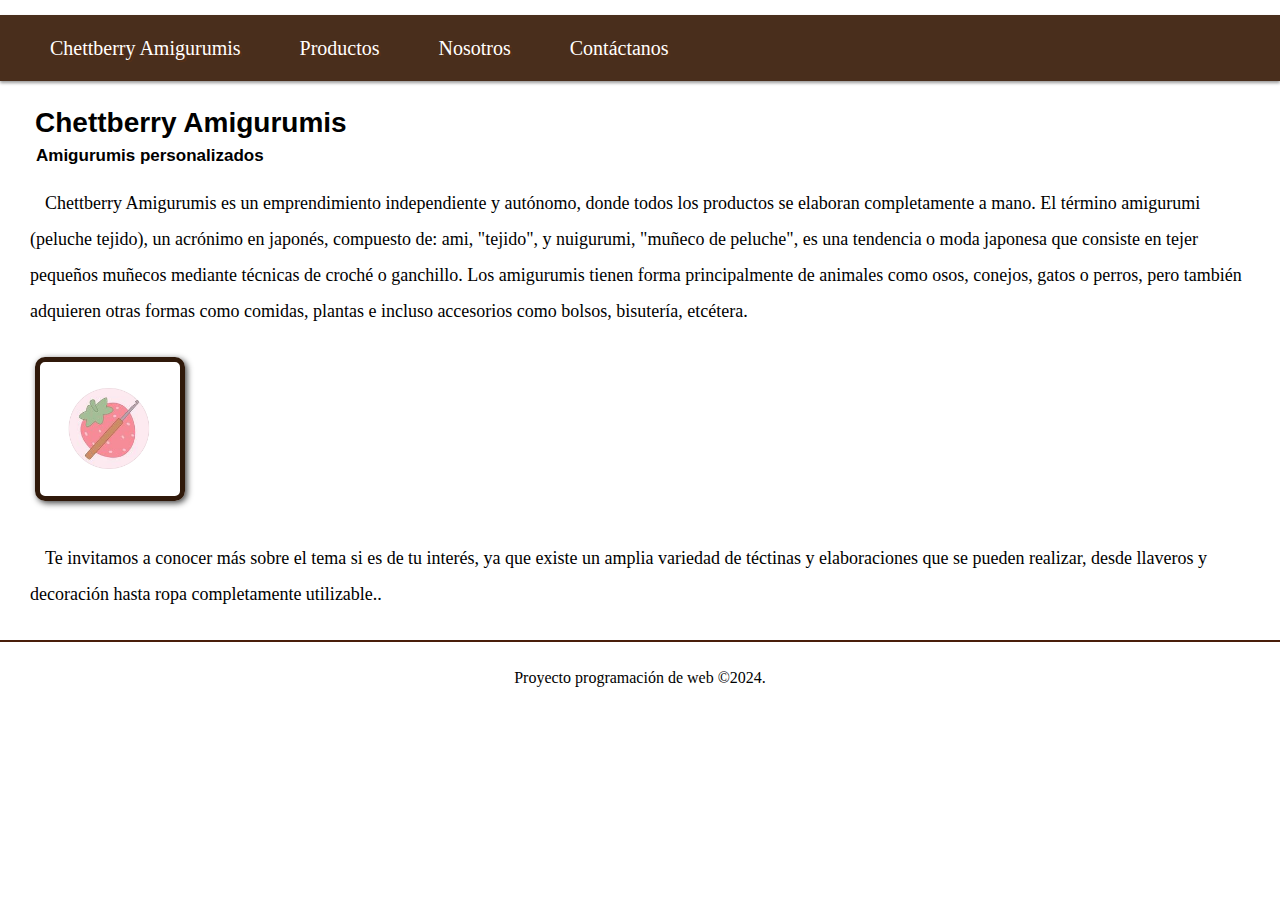
<file: HTMLS/Index.html>
<!DOCTYPE html>
<html lang="es">
   
  <head>
        <meta charset="UTF-8">
        <meta name="viewport" content="width=, initial-scale=1.0">
        <meta name="description"content="HTML5, CSS3 y JavaScript"> 
        <meta name="Keywords" content="HTML5, CSS3 y JavaScript">
        <title>Chettberry Amigurumis</title>
         <link rel="stylesheet" href="../css/estilos.css"> 
        <link rel="icon" href="../res/Logo.png" type="image/x-icon">
        
  </head>

  <body>
    <div id="cuerpo">
     <nav id='menu'>
            <ul> 
                <li> <a href="Index.html">Chettberry Amigurumis</a> </li>

                <li><a href='#'>Productos</a>
                    <ul>
                       <li><a href="Llaveros.html">Llaveros</a>
                          <ul>
                                 <li><a href="LlaverosPareja.html">Llaveros pareja</a></li>
                          </ul>
                       </li>
                       <li><a href="Coleccionables.html">Coleccionables</a></li>
                    </ul>
                 </li>
                <li><a href="Nosotros.html">Nosotros</a></li>

               <li><a href="Contáctanos.html">Contáctanos</a></li>
            </ul>
         </nav>
        
     <!-- El secction es usado para la información principal, el cual puede estar dividido en varios bloques o columnas -->
        <section id="seccion">
           
    <!-- El article sirve para dividir el contenido del section en diversos grupos por asi decirlo, puede incluir mensajes de foro, comentarios  -->
    <!-- Dentro del mismo article pueden haber otras secciones para organizar el contenido, estas pueden ser el header y el footer -->
            <article>
                
                <header>
        <!-- El hgroup es necesario usarlo cuando hay un titulo y subtitulo o más h en la misma cabecera -->
                    <hgroup>
                        <h1>Chettberry Amigurumis</h1>
                        <h3>Amigurumis personalizados</h3>
                    </hgroup>
                </header>
               
            <p>Chettberry Amigurumis es un emprendimiento independiente y autónomo, donde todos los productos se elaboran completamente a mano.
                El término amigurumi (peluche tejido), un acrónimo en japonés, compuesto de: ami, "tejido", y nuigurumi, "muñeco de peluche", es una tendencia o moda japonesa que consiste en tejer pequeños muñecos mediante técnicas de croché o ganchillo.
                Los amigurumis tienen forma principalmente de animales como osos, conejos, gatos o perros, pero también adquieren otras formas como comidas, plantas e incluso accesorios como bolsos, bisutería, etcétera.
            </p> 
                 
          <!-- El figure se usa para separar o resaltar los elementos visuales y diferenciarlos de la información  -->
                    <figure>
                        <img id="img_1" src="../res/Logo.png">
                    </figure> 
            </article>
            
            <article style="text-indent: 15px;">
             <p> Te invitamos a conocer más sobre el tema si es de tu interés, ya que existe un amplia variedad de téctinas y elaboraciones que se pueden realizar,
                desde llaveros y decoración hasta ropa completamente utilizable.. </p>
            </article>

        </section>

        <footer id="pie">
           Proyecto programación de web &copy;2024.
        </footer>
    </div>  
  </body>

  </html>
</file>
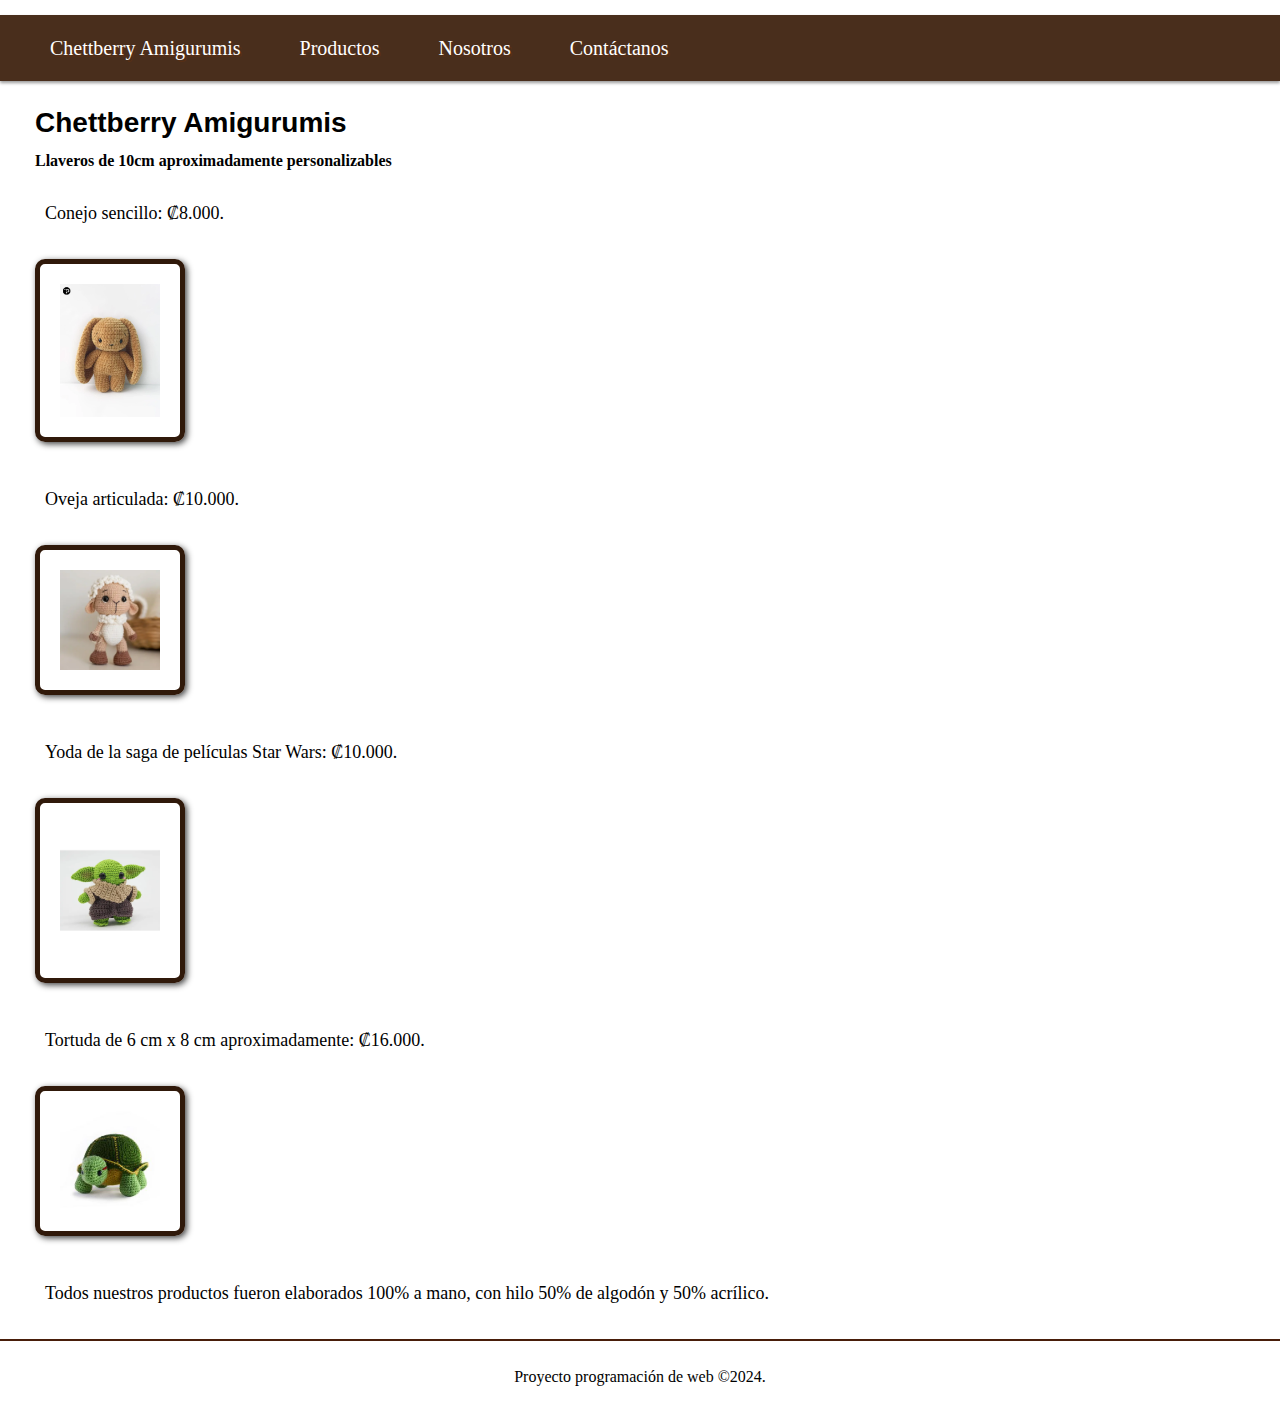
<file: HTMLS/Coleccionables.html>
<!DOCTYPE html>
<html lang="es">
   
  <head>
        <meta charset="UTF-8">
        <meta name="viewport" content="width=, initial-scale=1.0">
        <meta name="description"content="HTML5, CSS3 y JavaScript"> 
        <meta name="Keywords" content="HTML5, CSS3 y JavaScript">
        <title>Chettberry Amigurumis</title>
         <link rel="stylesheet" href="../css/estilos.css"> 
        <link rel="icon" href="../res/Logo.png" type="image/x-icon">
        
  </head>

  <body>
    <div id="cuerpo">
     <nav id='menu'>
            <ul> 
                <li> <a href="Index.html">Chettberry Amigurumis</a> </li>

                <li><a href='#'>Productos</a>
                    <ul>
                       <li><a href="Llaveros.html">Llaveros</a>
                          <ul>
                                 <li><a href="LlaverosPareja.html">Llaveros pareja</a></li>
                          </ul>
                       </li>
                       <li><a href="Coleccionables.html">Coleccionables</a></li>
                    </ul>
                 </li>
                <li><a href="Nosotros.html">Nosotros</a></li>

               <li><a href="Contactanos.html">Contáctanos</a></li>
            </ul>
         </nav>
        
     <!-- El secction es usado para la información principal, el cual puede estar dividido en varios bloques o columnas -->
        <section id="seccion">
           
    <!-- El article sirve para dividir el contenido del section en diversos grupos por asi decirlo, puede incluir mensajes de foro, comentarios  -->
    <!-- Dentro del mismo article pueden haber otras secciones para organizar el contenido, estas pueden ser el header y el footer -->
            <article>
                
                <header>
        <!-- El hgroup es necesario usarlo cuando hay un titulo y subtitulo o más h en la misma cabecera -->
                    <hgroup>
                        <h1>Chettberry Amigurumis</h1>
                        <h4>Llaveros de 10cm aproximadamente personalizables</h4>
                    </hgroup>
                </header>
        
            </article>
            
            <article>
                <p>Conejo sencillo: ₡8.000. </p> 
                 
                <figure>
                    <img id="img_1" src="../res/ConejoIndividual.webp">
                </figure> 

                <p> Oveja articulada: ₡10.000. </p> 
                 
                <figure>
                    <img id="img_1" src="../res/Oveja individual.webp">
                </figure> 

                <p>Yoda de la saga de películas Star Wars: ₡10.000. </p> 
                 
                <figure>
                    <img id="img_1" src="../res/Yoda.webp">
                </figure> 

                <p>Tortuda de 6 cm x 8 cm aproximadamente: ₡16.000. </p> 
                 
                <figure>
                    <img id="img_1" src="../res/TortugaIndividual.jpg">
                </figure> 

                
            </article>
            <article style="text-indent: 15px;">
             <p> Todos nuestros productos fueron elaborados 100% a mano, con hilo 50% de algodón y 50% acrílico. </p>
            </article>

        </section>

        <footer id="pie">
           Proyecto programación de web &copy;2024.
        </footer>
    </div>  
  </body>

  </html>
</file>
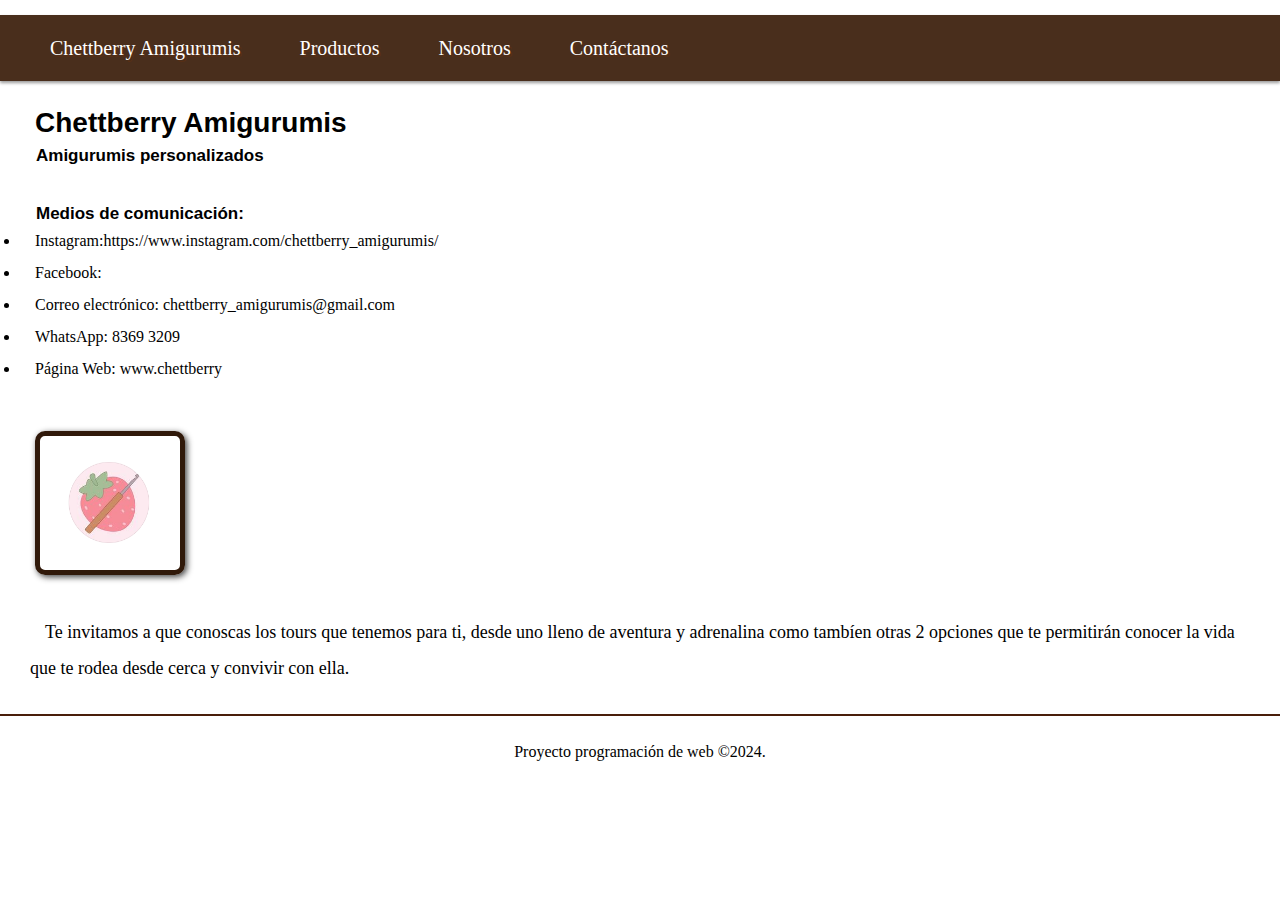
<file: HTMLS/Contactanos.html>
<!DOCTYPE html>
<html lang="es">
   
  <head>
        <meta charset="UTF-8">
        <meta name="viewport" content="width=, initial-scale=1.0">
        <meta name="description"content="HTML5, CSS3 y JavaScript"> 
        <meta name="Keywords" content="HTML5, CSS3 y JavaScript">
        <title>Chettberry Amigurumis</title>
         <link rel="stylesheet" href="../css/estilos.css"> 
        <link rel="icon" href="../res/Logo.png" type="image/x-icon">
        
  </head>

  <body>
    <div id="cuerpo">
     <nav id='menu'>
            <ul> 
                <li> <a href="Index.html">Chettberry Amigurumis</a> </li>

                <li><a href='#'>Productos</a>
                    <ul>
                       <li><a href="Llaveros.html">Llaveros</a>
                          <ul>
                                 <li><a href="LlaverosPareja.html">Llaveros pareja</a></li>
                          </ul>
                       </li>
                       <li><a href="Coleccionables.html">Coleccionables</a></li>
                    </ul>
                 </li>
                <li><a href="Nosotros.html">Nosotros</a></li>

               <li><a href="Contactanos.html">Contáctanos</a></li>
            </ul>
         </nav>
        
     <!-- El secction es usado para la información principal, el cual puede estar dividido en varios bloques o columnas -->
        <section id="seccion">
           
    <!-- El article sirve para dividir el contenido del section en diversos grupos por asi decirlo, puede incluir mensajes de foro, comentarios  -->
    <!-- Dentro del mismo article pueden haber otras secciones para organizar el contenido, estas pueden ser el header y el footer -->
            <article>
                
                <header>
        <!-- El hgroup es necesario usarlo cuando hay un titulo y subtitulo o más h en la misma cabecera -->
                    <hgroup>
                        <h1>Chettberry Amigurumis</h1>
                        <h3>Amigurumis personalizados</h3>
                    </hgroup>
                </header>
               
            <p><h3>Medios de comunicación:</h3>
                <ul>
                    <li>Instagram:https://www.instagram.com/chettberry_amigurumis/</li>
                    <li>Facebook:</li> 
                    <li>Correo electrónico: chettberry_amigurumis@gmail.com</li>
                    <li>WhatsApp: 8369 3209 </li>
                    <li>Página Web: www.chettberry</li>
                </ul>
            </p> 
                 
          <!-- El figure se usa para separar o resaltar los elementos visuales y diferenciarlos de la información  -->
                    <figure>
                        <img id="img_1" src="../res/Logo.png">
                    </figure> 
            </article>
            
            <article style="text-indent: 15px;">
             <p> Te invitamos a que conoscas los tours que tenemos para ti, desde uno lleno de aventura y adrenalina como tambíen otras 2 opciones que te permitirán conocer la vida que te rodea 
            desde cerca y convivir con ella. </p>
            </article>
        </section>

        <footer id="pie">
           Proyecto programación de web &copy;2024.
        </footer>
    </div>  
  </body>

  </html>
</file>
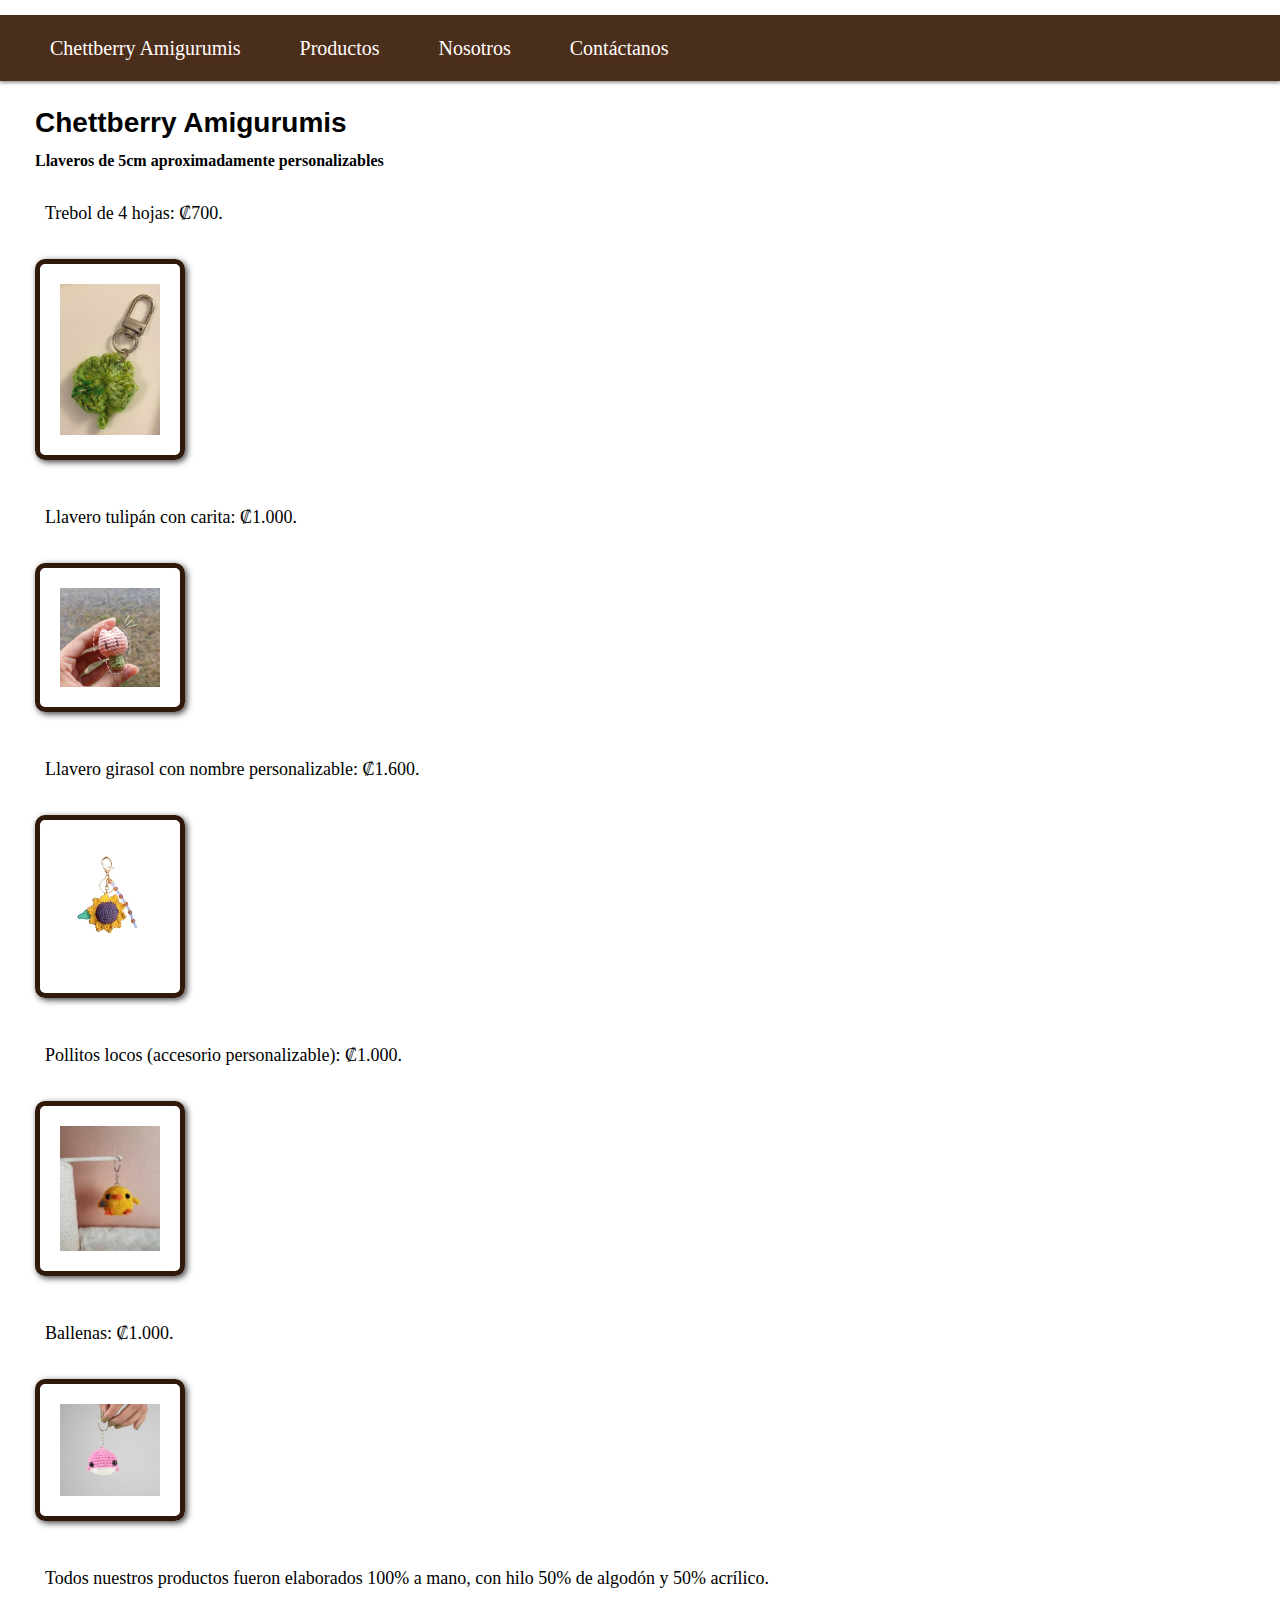
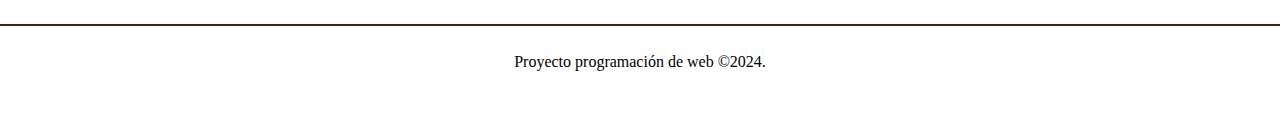
<file: HTMLS/Llaveros.html>
<!DOCTYPE html>
<html lang="es">
   
  <head>
        <meta charset="UTF-8">
        <meta name="viewport" content="width=, initial-scale=1.0">
        <meta name="description"content="HTML5, CSS3 y JavaScript"> 
        <meta name="Keywords" content="HTML5, CSS3 y JavaScript">
        <title>Chettberry Amigurumis</title>
         <link rel="stylesheet" href="../css/estilos.css"> 
        <link rel="icon" href="../res/Logo.png" type="image/x-icon">
        
  </head>

  <body>
    <div id="cuerpo">
     <nav id='menu'>
            <ul> 
                <li> <a href="Index.html">Chettberry Amigurumis</a> </li>

                <li><a href='#'>Productos</a>
                    <ul>
                       <li><a href="Llaveros.html">Llaveros</a>
                          <ul>
                                 <li><a href="LlaverosPareja.html">Llaveros pareja</a></li>
                          </ul>
                       </li>
                       <li><a href="Coleccionables.html">Coleccionables</a></li>
                    </ul>
                 </li>
                <li><a href="Nosotros.html">Nosotros</a></li>

               <li><a href="Contactanos.html">Contáctanos</a></li>
            </ul>
         </nav>
        
     <!-- El secction es usado para la información principal, el cual puede estar dividido en varios bloques o columnas -->
        <section id="seccion">
           
    <!-- El article sirve para dividir el contenido del section en diversos grupos por asi decirlo, puede incluir mensajes de foro, comentarios  -->
    <!-- Dentro del mismo article pueden haber otras secciones para organizar el contenido, estas pueden ser el header y el footer -->
            <article>
                
                <header>
        <!-- El hgroup es necesario usarlo cuando hay un titulo y subtitulo o más h en la misma cabecera -->
                    <hgroup>
                        <h1>Chettberry Amigurumis</h1>
                        <h4>Llaveros de 5cm aproximadamente personalizables</h4>
                    </hgroup>
                </header>
        
            </article>
            
            <article>
                <p>Trebol de 4 hojas: ₡700. </p> 
                 
                <figure>
                    <img id="img_1" src="../res/TrebolLlavero.png">
                </figure> 

                <p> Llavero tulipán con carita: ₡1.000. </p> 
                 
                <figure>
                    <img id="img_1" src="../res/TulipanLlavero.png">
                </figure> 

                <p>Llavero girasol con nombre personalizable: ₡1.600. </p> 
                 
                <figure>
                    <img id="img_1" src="../res/Girasollavero.jpg">
                </figure> 

                <p>Pollitos locos (accesorio personalizable): ₡1.000. </p> 
                 
                <figure>
                    <img id="img_1" src="../res/PollitoSolo.jpeg">
                </figure> 

                <p>Ballenas: ₡1.000. </p> 
                <figure>
                    <img id="img_1" src="../res/BallenaSola.jpg">
                </figure> 

            </article>
            <article style="text-indent: 15px;">
             <p> Todos nuestros productos fueron elaborados 100% a mano, con hilo 50% de algodón y 50% acrílico. </p>
            </article>

                    </figure>
            </article>
        </section>

        <footer id="pie">
           Proyecto programación de web &copy;2024.
        </footer>
    </div>  
  </body>

  </html>
</file>
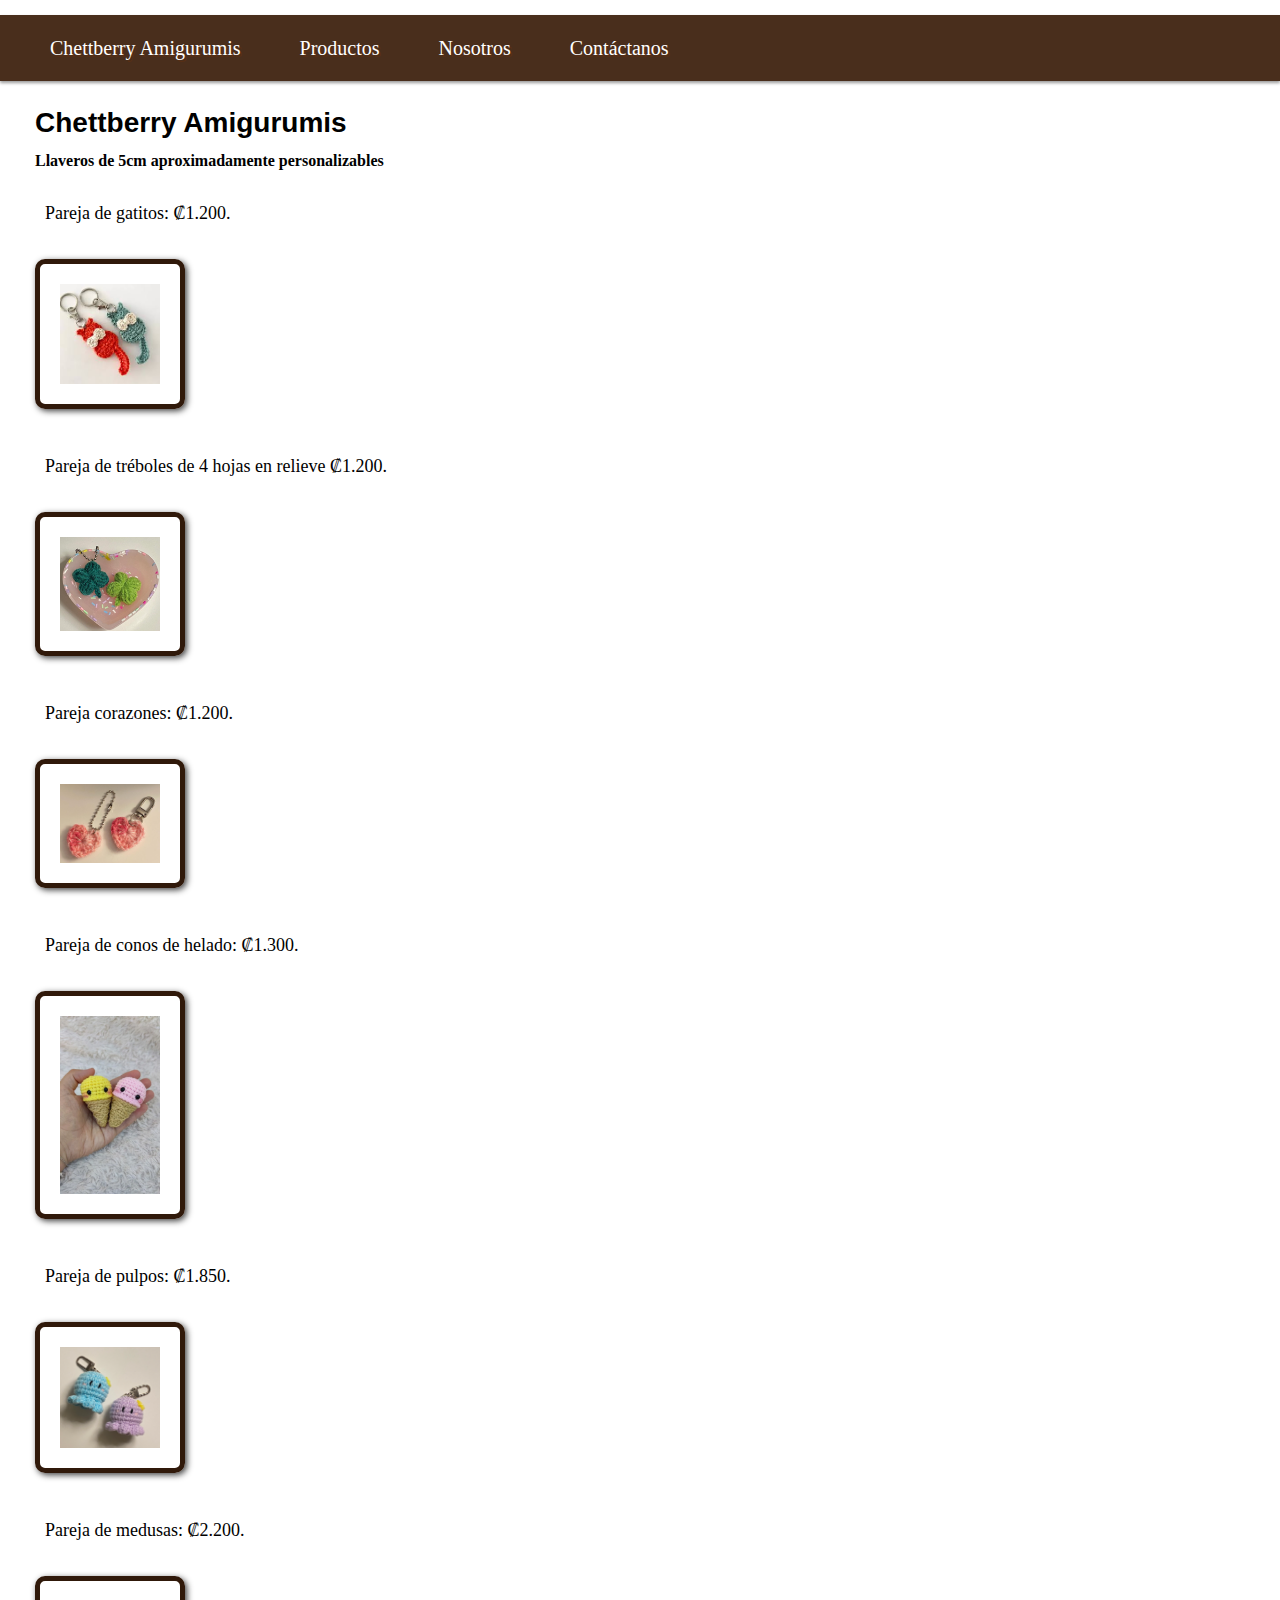
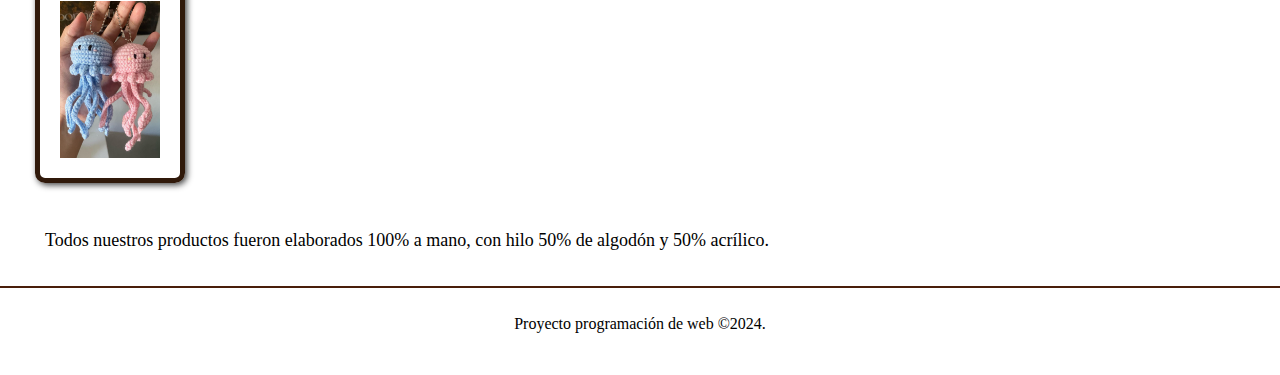
<file: HTMLS/LlaverosPareja.html>
<!DOCTYPE html>
<html lang="es">
   
  <head>
        <meta charset="UTF-8">
        <meta name="viewport" content="width=, initial-scale=1.0">
        <meta name="description"content="HTML5, CSS3 y JavaScript"> 
        <meta name="Keywords" content="HTML5, CSS3 y JavaScript">
        <title>Chettberry Amigurumis</title>
         <link rel="stylesheet" href="../css/estilos.css"> 
        <link rel="icon" href="../res/Logo.png" type="image/x-icon">
        
  </head>

  <body>
    <div id="cuerpo">
     <nav id='menu'>
            <ul> 
                <li> <a href="Index.html">Chettberry Amigurumis</a> </li>

                <li><a href='#'>Productos</a>
                    <ul>
                       <li><a href="Llaveros.html">Llaveros</a>
                          <ul>
                                 <li><a href="LlaverosPareja.html">Llaveros pareja</a></li>
                          </ul>
                       </li>
                       <li><a href="Contactanos.html">Coleccionables</a></li>
                    </ul>
                 </li>
                <li><a href="Nosotros.html">Nosotros</a></li>

               <li><a href="Contactanos.html">Contáctanos</a></li>
            </ul>
         </nav>
        
     <!-- El secction es usado para la información principal, el cual puede estar dividido en varios bloques o columnas -->
        <section id="seccion">
           
    <!-- El article sirve para dividir el contenido del section en diversos grupos por asi decirlo, puede incluir mensajes de foro, comentarios  -->
    <!-- Dentro del mismo article pueden haber otras secciones para organizar el contenido, estas pueden ser el header y el footer -->
            <article>
                
                <header>
        <!-- El hgroup es necesario usarlo cuando hay un titulo y subtitulo o más h en la misma cabecera -->
                    <hgroup>
                        <h1>Chettberry Amigurumis</h1>
                        <h4>Llaveros de 5cm aproximadamente personalizables</h4>
                    </hgroup>
                </header>
        
            </article>
            
            <article>
                <p>Pareja de gatitos: ₡1.200. </p> 
                <figure>
                    <img id="img_1" src="../res/GaritosPareja.jpeg">
                </figure> 

                <p>Pareja de tréboles de 4 hojas en relieve ₡1.200. </p> 
                <figure>
                    <img id="img_1" src="../res/TrebolesPareja.png">
                </figure> 

                <p>Pareja corazones: ₡1.200. </p> 
                <figure>
                    <img id="img_1" src="../res/ParejaCorazones.png">
                </figure> 

                <p>Pareja de conos de helado: ₡1.300. </p> 
                <figure>
                    <img id="img_1" src="../res/ParejaHelados.webp">
                </figure> 

                <p>Pareja de pulpos: ₡1.850. </p> 
                <figure>
                    <img id="img_1" src="../res/ParejaPulpos.png">
                </figure> 

                <p>Pareja de medusas: ₡2.200. </p> 
                <figure>
                    <img id="img_1" src="../res/ParejaMedusas.png">
                </figure> 


            </article>
            
            <article style="text-indent: 15px;">
                <p> Todos nuestros productos fueron elaborados 100% a mano, con hilo 50% de algodón y 50% acrílico. </p>
            </article>

        </section>

        <footer id="pie">
           Proyecto programación de web &copy;2024.
        </footer>
    </div>  
  </body>

  </html>
</file>
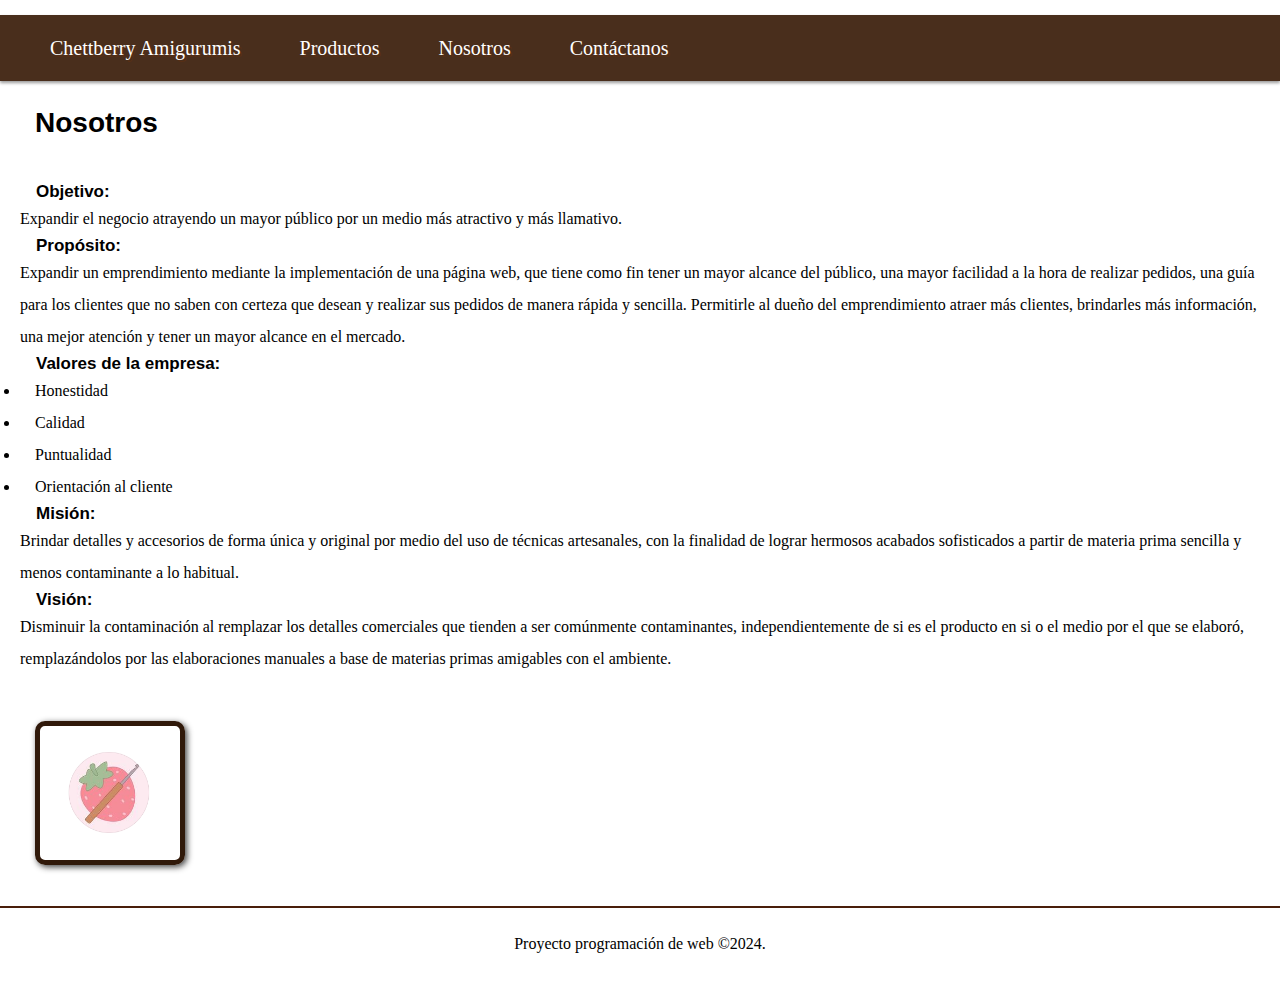
<file: HTMLS/Nosotros.html>
<!DOCTYPE html>
<html lang="es">
   
  <head>
        <meta charset="UTF-8">
        <meta name="viewport" content="width=, initial-scale=1.0">
        <meta name="description"content="HTML5, CSS3 y JavaScript"> 
        <meta name="Keywords" content="HTML5, CSS3 y JavaScript">
        <title>Chettberry Amigurumis</title>
         <link rel="stylesheet" href="../css/estilos.css"> 
        <link rel="icon" href="../res/Logo.png" type="image/x-icon">
        
  </head>

  <body>
    <div id="cuerpo">
     <nav id='menu'>
            <ul> 
                <li> <a href="Index.html">Chettberry Amigurumis</a> </li>

                <li><a href='#'>Productos</a>
                    <ul>
                       <li><a href="Llaveros.html">Llaveros</a>
                          <ul>
                                 <li><a href="LlaverosPareja.html">Llaveros pareja</a></li>
                          </ul>
                       </li>
                       <li><a href="Coleccionables.html">Coleccionables</a></li>
                    </ul>
                 </li>
                <li><a href="Nosotros.html">Nosotros</a></li>

               <li><a href="Contactanos.html">Contáctanos</a></li>
            </ul>
         </nav>
        
     <!-- El secction es usado para la información principal, el cual puede estar dividido en varios bloques o columnas -->
        <section id="seccion">
           
    <!-- El article sirve para dividir el contenido del section en diversos grupos por asi decirlo, puede incluir mensajes de foro, comentarios  -->
    <!-- Dentro del mismo article pueden haber otras secciones para organizar el contenido, estas pueden ser el header y el footer -->
            <article>
                
                <header>
                        <h1>Nosotros</h1>
                </header>
            <p>
                <h3>Objetivo:</h3>
                Expandir el negocio atrayendo un mayor público por un medio más atractivo y más llamativo.
                <h3>Propósito: </h3>
                Expandir un emprendimiento mediante la implementación de una página web, que tiene como fin tener un mayor alcance del público, una mayor facilidad a la hora de realizar pedidos, una  guía para los clientes que no saben con certeza  que desean y realizar sus pedidos de manera rápida y sencilla. Permitirle al dueño del emprendimiento atraer más clientes, brindarles más información, una mejor atención y tener un mayor alcance en el mercado.
                <h3>Valores de la empresa: </h3>
                <ul>
                    <li>Honestidad</li>
                    <li>Calidad</li>
                    <li>Puntualidad</li>
                    <li>Orientación al cliente</li>
                </ul>  
                <h3>Misión:</h3> Brindar detalles y accesorios de forma única y original por medio del uso de técnicas artesanales, con la finalidad de lograr hermosos acabados sofisticados a partir de materia prima sencilla y menos contaminante a lo habitual.
                <h3>Visión:</h3> Disminuir la contaminación al remplazar los detalles comerciales que tienden a ser comúnmente contaminantes, independientemente de si es el producto en si o el medio por el que se elaboró, remplazándolos por las elaboraciones manuales a base de materias primas amigables con el ambiente. 
                </p> 
                 
          <!-- El figure se usa para separar o resaltar los elementos visuales y diferenciarlos de la información  -->
                    <figure>
                        <img id="img_1" src="../res/Logo.png">
                    </figure> 
            </article>
            
            <article style="text-indent: 15px;">
        
            </article>

        </section>

        <footer id="pie">
           Proyecto programación de web &copy;2024.
        </footer>
    </div>  
  </body>

  </html>
</file>
<file: css/estilos.css>
body
{
    font-family: Georgia, 'Times New Roman', Times, serif;
    line-height: 2; /*Esta función es para el interdelineado*/
}

p
{
    margin: 10px;
    font-size: large;
    padding: 8px 0px;
}

* {
    margin: 0px;
    padding: 0px;
}
#menu ul, #menu li, #menu a {margin: 0;padding: 0;}

#menu ul {list-style: none;}

#menu a {text-decoration: none;}

#menu /* Estilos del cuadro del menu general*/
{
  height: auto;
  background-attachment: fixed; /*fixed (fijado)
/*Especifica si las imágenes de fondo son fijas con respecto a la ventana gráfica ('fija') o se desplazan junto con el elemento 
('desplazamiento') o su contenido ('local').
Sintaxis: <attachment>#*/
  background-color: #492e1c;
  box-shadow: 0px 2px 3px rgba(0, 0, 0, 0.4);
  width: auto;
  margin: 0 auto;
  padding: 5px 15px;
}

#menu li
{
    display:inline-block;
    list-style: none;
    /* Cuando hay dos valores o px, el primero es para arriba y abajo y el segundo es el de la derecha e izquierda*/
    padding: 5px auto;
    /*font: bold 14px verdana, sans-serif;*/ /*Tipografía del menú*/
}

#menu > ul > li  /* Este bloque se encarga de como estan posicionados los sub menu, sin este los submenu se despliegan todos en el mismo sitio y no debajo de la palabra */
{
  float: center;  /* Hace que el sub menu me aparesca debajo de la palabra que corresponde, también me centro el "Animal tour" ya que sin esto aparecia muy arriba */
  margin-left: 15px; /* Este es el margen o espacio que hay entre el borde del cuadro y el texto del menu principal, fotos videos etc*/
  position: relative; /*Sin este los sub menu me salen en el mismo lugar, no debajo de la palabra*/
}

#menu > ul > li > a {
  color: #ffffff; /*Este es el color de las palabras del menu general*/
  text-shadow: rgb(88, 46, 20) 2px 2px;
  font-size: 20px; /* Tamaño de las letras o palabras del menu general*/
  line-height: 56px; /*Posición del texto con respecto arriba o abajo*/
  padding: 11px 20px; /* El segundo px es para definir que tanto espacio hay entre las palabras*/
  -webkit-transition: color .15s;
  -moz-transition: color .15s;
  -ms-transition: color .15s;
  -o-transition: color .15s;
  transition: color .15s;
}

#menu > ul > li > a:hover {color: #a0a0a0;} /*Color que toman las letras cuando colocas el cursor sobre*/

#menu > ul > li > ul  /*Se encarga de que los sub menu se mantengan ocultos y que se coloquen ensima del menu cuando se coloca el cursor sobre alguna de las opciones del menú*/
{ 
  opacity: 0;
  visibility: hidden;
  padding: 16px 0 20px 0;
  background-color: #ffffff; /*Color de fondo de los sub menu*/
  text-align: left;
  position: absolute;
  top: 25px;
  left: 50%;
  margin-left: -90px;
  width: 180px;
  -webkit-transition: all .3s .1s;
  -moz-transition: all .3s .1s;
  -o-transition: all .3s .1s;
  transition: all .3s .1s;
  border-radius: 5px;
  -webkit-box-shadow: 0px 1px 3px rgba(0, 0, 0, 0.4);
  box-shadow: 0px 1px 3px rgba(0, 0, 0, 0.4);
}
/*Sin este bloque de código no aparecen los sub menús, este permite que cuando uno coloque el cursor sobre ellos aparescan*/
#menu > ul > li:hover > ul {
  opacity: 1;
  top: 42px;
  visibility: visible;
}
/*Bloque de código para la flecha del sub menú del menú*/
#menu > ul > li > ul:before {
  content: '';
  display: block;
  border-color: transparent transparent #ffffff transparent;/*Color de la flecha*/
  border-style: solid;
  border-width: 10px;
  position: absolute;
  top: -20px;
  left: 50%;
  margin-left: -10px;
}

#menu > ul ul > li {position: relative;}
/* Color y posición de las letras y el color del cuadro en el que estan los sub menús, si se quiere cambiar de color también hay que modificar el color en una parte del codigo más abajo*/
#menu ul ul a 
{
  color: #1d1d1d; /*Color de las letras*/
  font-size: 13px;
  background-color: #ffffff; /*Color del cuadro en el que estan*/
  padding: 5px 8px 7px 16px;
  display: block; 
  -webkit-transition: background-color 0.1s;
  -moz-transition: background-color 0.1s;
  -ms-transition: background-color 0.1s;
  -o-transition: background-color 0.1s;
  transition: background-color 0.1s;
}
/*Bloque de la flechita del sub menu del sub menu */
#menu > ul > li > ul > li > ul:before {
  content: '';
  display: block;
  border-color: transparent #333 transparent transparent; /*Color de la flechita que aparece en el sub menú del sub menú*/
  border-style: solid;
  border-width: 10px;
  position: absolute;
  top: 23%;
  left: -20px;
}
/* Esconde el sub menú del sub menú, sin esta parte aparecen los 2 juntos, el sub menu en su lugar pero con el sub menu del sub menú pegado debajo de este, haciendo que el sub menu se vea más extenso*/
#menu ul ul ul {
  visibility: hidden;
  opacity: 0;
  position: absolute;
  top: -16px;
  left: 206px;
  padding: 16px 0 20px 0;
  background-color: #ffffff; /*Color del cuadro del sub menú del sub menú, la parte o el rectangulo donde estan los textos no cambia asi que si queremos un color solido tenemos que modificar el color en otra parte también*/
  text-align: left;
  width: 180px;
  -webkit-transition: all .3s;
  -moz-transition: all .3s;
  -ms-transition: all .3s;
  -o-transition: all .3s;
  transition: all .3s;
  border-radius: 5px;
  -webkit-box-shadow: 0px 1px 3px rgba(0, 0, 0, 0.4);
  box-shadow: 0px 1px 3px rgba(0, 0, 0, 0.4);
}
/* Muestra el sub menú del sub menú*/
#menu ul ul > li:hover > ul
{
  opacity: 1;
  left: 200px;
  visibility: visible;
}
/* hover es flotar. Cuando uno coloca el cursor sobre el panel del sub menú hace que aparesca la sombra azul.*/
#menu ul ul a:hover 
{
  background-color: #0087db;
  color: #ffffff; /* Este es el color en el que se tornal las letras de los sub menu cuando uno coloca el cursor encima*/
}

#img_1
{
display: inline;
border: 5px solid #30190a;
border-radius: 10px;
box-shadow: 2px 2px 6px rgba(0, 0, 0, 0.753);

margin: 10px auto;
max-width: 100px;
height: auto;
padding: 20px;
overflow: hidden;
/*El overflow sirve para decirle al programa que hacer con las imagenes que se salen de los limites o se "desbordan"*/
/* El overflow y el hidden significa que el contenido que se sale de la caja se esconderá*/
}

#img_2
{
display: inline-block;
text-align: center;
border: 3px solid #30190a; 
border-radius: 10px;
box-shadow: 2px 2px 6px rgba(0, 0, 0, 0.753);
margin: 30px 60px;
max-width: auto;
height: 300px;
padding: 20px ;
overflow: hidden;
}

/*Esto es para el efecto de sobresalir de la imagen o acercamiento*/
img
{
    transition: 0.5s;
    object-fit: cover;
}

img:hover
{
transform: scale(1.2);
}
/*Aqui termine el codigo para el acercamiento de la página*/

/* Letras del título*/
h1
{
    padding: 6px 0px;
    color: rgb(0, 0, 0);
    font: bold 28px verdana, sans-serif;
}

h2
{
    padding: 6px 0px;
    font: bold 23px verdana, sans-serif;
}

h3
{
    padding: 1px;
    font: bold 17px verdana, sans-serif;   
}

header, section, footer, aside, nav, article, figure, figcaption, hgroup

{  
  display: block;
}

#cuerpo
{
    width: auto;
    margin: 15px auto;
    text-align: left;
}

#cabecera
{
    /* Según el número del px,es el grosor o anchura  */
    /*text-align: center;
    /* background: #ffffff; */
    /* El solid significa q es un solo color sólido, ya que se pueden degradar*/
    border: 5px  solid #492e1c;
    padding: 20px;
}

/*Los márgenes es la distancia del texto al borde.
Las medidas del borde o el px, tiene q ser solo 1 o un px y es el que se aplica en todos los sentidos si se agrega más de uno no funciona o no se aplica ninguno.
El height es el alto. 
El width es como un acordeón, que va para los lados, */


#seccion 
{
    text-indent: 15px; /*Esta para la sangría */
   /* float: left;
    /*Este width indica cuanto espacio puede ocupar la sección, que en este caso es el cuerpo o mi texto*/
    width: auto;
    margin: 20px;
}

#pie 
{
    clear:both;
    text-align: center;
    padding: 20px;
    border-top: 2px solid #491e0a;
}
;
</file>
